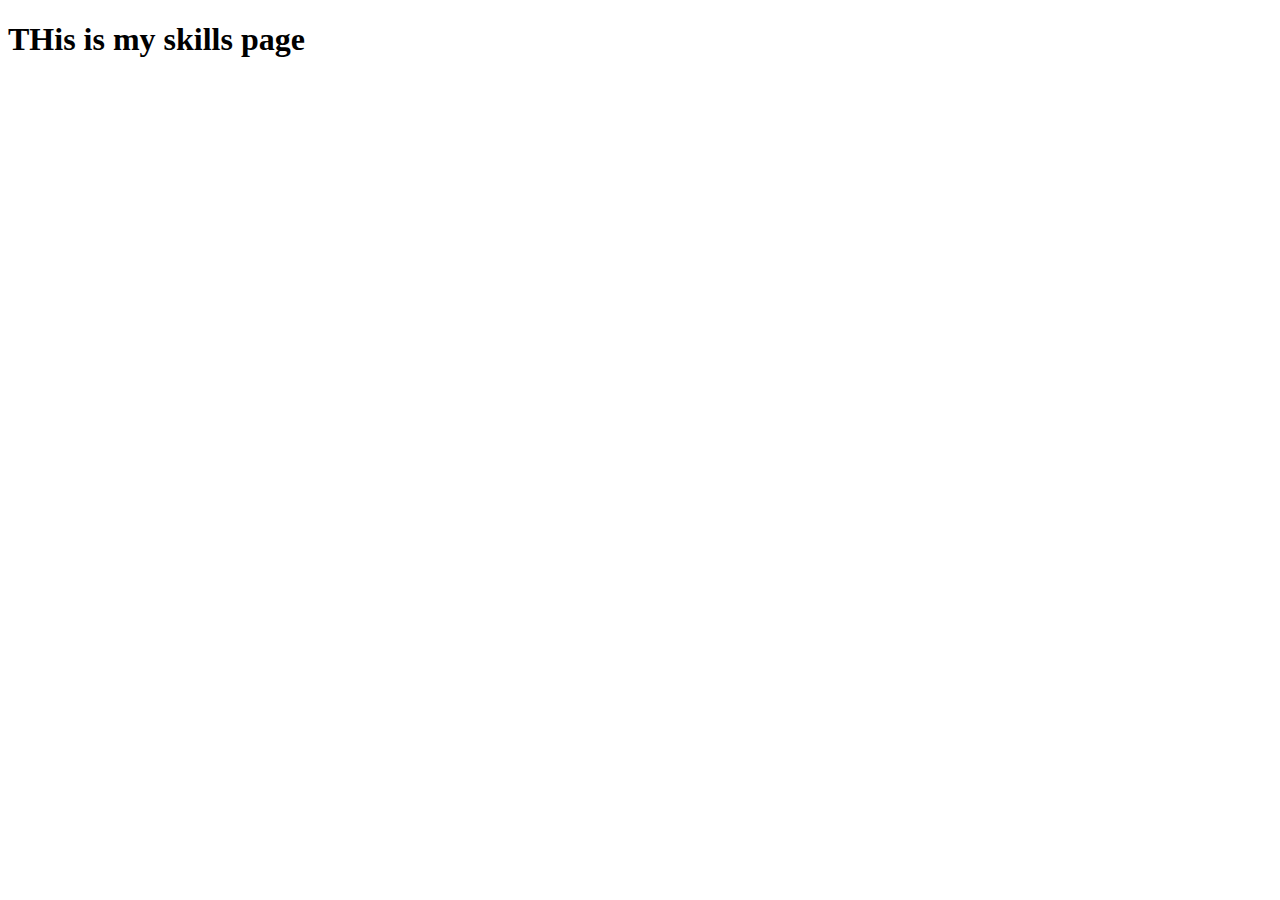
<file: skills.html>
<!DOCTYPE html>
<html lang="en">
<head>
    <meta charset="UTF-8">
    <meta name="viewport" content="width=device-width, initial-scale=1.0">
    <title>Document</title>
</head>
<body>
    <h1>
        THis is my skills page
    </h1>
</body>
</html>
</file>
